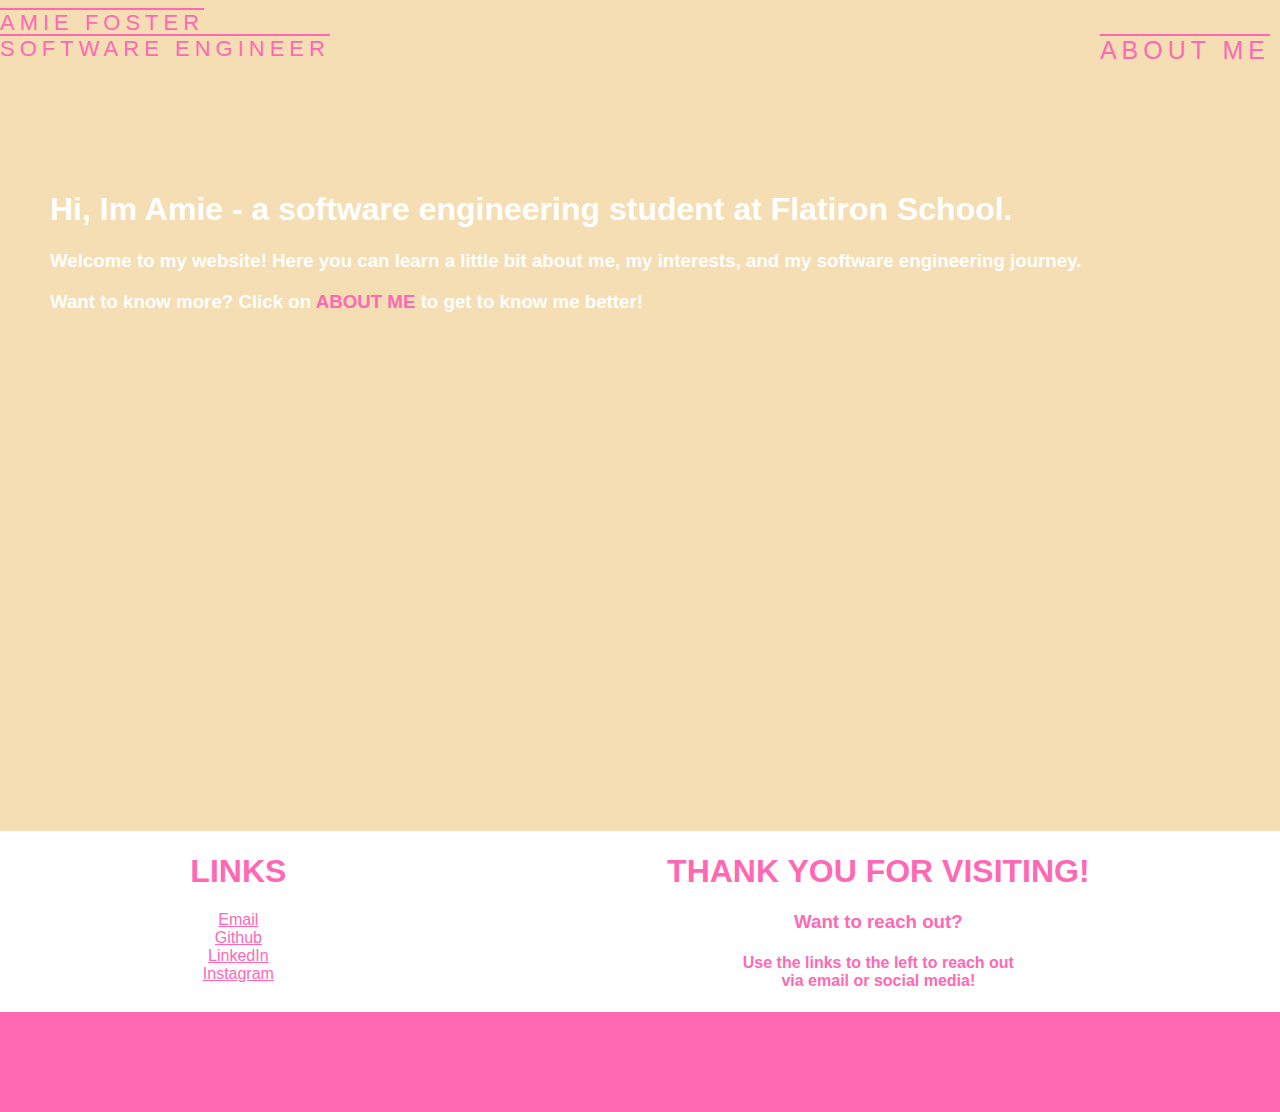
<file: index.html>
<!DOCTYPE html>
<html lang="en">
    <head>
        <meta charset="UTF-8">
        <meta http-equiv="X-UA-Compatible" content="IE=edge">
        <meta name="viewport" content="width=device-width, initial-scale=1.0">
        <link rel="stylesheet" type="text/css" href="style.css">
        <title>Amie Foster</title>
    </head>
    <body>


        <div id="header">
            <a class="header-name" href="index.html">
                AMIE FOSTER
                <br>
                SOFTWARE ENGINEER
            </a>
        
            <a class="header-about" href="about.html">
                ABOUT ME
            </a>
        </div>
            

        <div id="content">  
            <h1>Hi, Im Amie - a software engineering student at Flatiron School.</h1>
            <h3>Welcome to my website! Here you can learn a little bit about me, my interests, and my software engineering journey.</h3>
            <h3>Want to know more? Click on <span style="color: hotpink">ABOUT ME </span> to get to know me better!</h3>
        </div>
            
        <div id="container1">
                <div class="column1">
                    <h1>LINKS</h1>
                    <p>
                        <a href="mailto:amie.n.foster@gmail.com">Email</a>
                        <br>
                        <a href="https://github.com/amiefoster?tab=projects" target="_blank">Github</a>
                        <br>
                        <a href="https://www.linkedin.com/in/amie-foster-547b92132/" target="_blank">LinkedIn</a>
                        <br>
                        <a href="https://www.instagram.com/fosterrrrrrrrrrrrr/" target="_blank">Instagram</a>
                        <br>
                    </p>
                </div>
                 <div class="column2">
                <h1>THANK YOU FOR VISITING!</h1>
                <h3>Want to reach out?</h3>
                <h4>Use the links to the left to reach out<br> via email or social media!</h4>

                </div>
         </div>

         <div id="footer">

         </div>
        


    








        <script src="index.js"></script>
    </body>
</html>
</file>
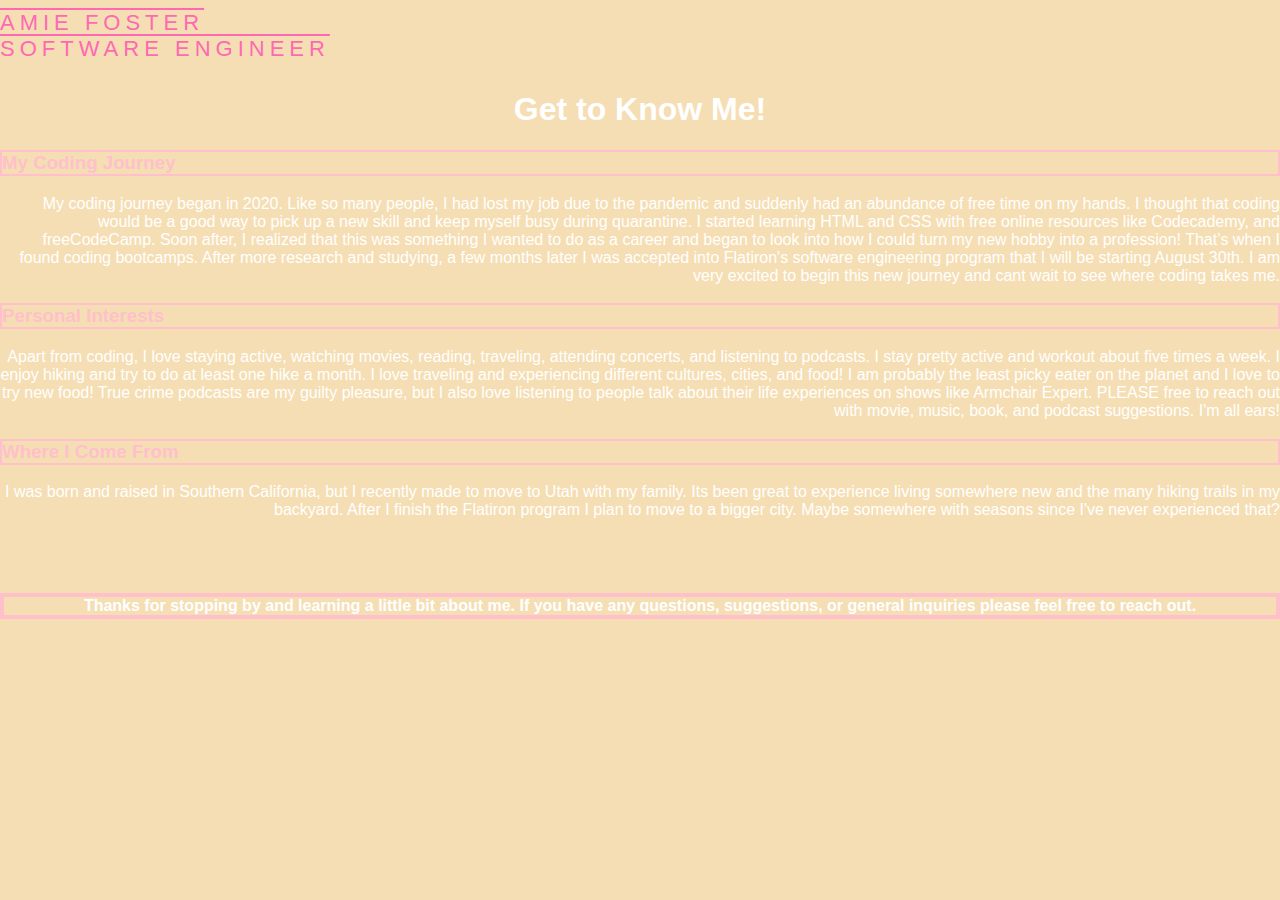
<file: about.html>
<!DOCTYPE html>
<html lang="en">
<head>
    <meta charset="UTF-8">
    <meta http-equiv="X-UA-Compatible" content="IE=edge">
    <meta name="viewport" content="width=device-width, initial-scale=1.0">
    <link rel="stylesheet" type="text/css" href="style.css">
    <title>About Me</title>
</head>
<body>
    <div id="header">
        <a class="header-name" href="index.html"
            >
        AMIE FOSTER
        <br>
        SOFTWARE ENGINEER
        </a>   
 </div>

 <div id="about">
        <h1>Get to Know Me!</h1>

        <h3>My Coding Journey</h3>
        <p>My coding journey began in 2020. Like so many people, I had lost my job due to the pandemic and suddenly had an abundance of free time on my hands. I thought that coding would be a good way to pick up a new skill and keep myself busy during quarantine. I started learning HTML and CSS with free online resources like Codecademy, and freeCodeCamp. Soon after, I realized that this was something I wanted to do as a career and began to look into how I could turn my new hobby into a profession! That’s when I found coding bootcamps. After more research and studying, a few months later I was accepted into Flatiron's software engineering program that I will be starting August 30th. I am very excited to begin this new journey and cant wait to see where coding takes me. </p>

        <h3>Personal Interests</h3>
        <p>Apart from coding, I love staying active, watching movies, reading, traveling, attending concerts, and listening to podcasts. I stay pretty active and workout about five times a week. I enjoy hiking and try to do at least one hike a month. I love traveling and experiencing different cultures, cities, and food! I am probably the least picky eater on the planet and I love to try new food! True crime podcasts are my guilty pleasure, but I also love listening to people talk about their life experiences on shows like Armchair Expert. PLEASE free to reach out with movie, music, book, and podcast suggestions. I'm all ears! 
        </p>

        <h3>Where I Come From</h3>
        <p>I was born and raised in Southern California, but I recently made to move to Utah with my family. Its been great to experience living somewhere new and the many hiking trails in my backyard. After I finish the Flatiron program I plan to move to a bigger city. Maybe somewhere with seasons since I've never experienced that? 
        </p>
            <br><br>
        <h4>Thanks for stopping by and learning a little bit about me. If you have any questions, suggestions, or general inquiries please feel free to reach out. 
        </h4>
 </div>


    
    
    <script src="index.js"></script>

</body>
</html>
</file>
<file: style.css>
/*this is css for the main page*/

body {
    background-color:wheat;
    font-family:Helvetica;
    position: relative;
    margin: 0;
    padding: 0;
}

#header {
    background-color: white;
    height: 50px;
    padding-top:10px;
    padding-bottom:10px;
    letter-spacing: 5px;

}

.header-name{
    font-size: 22px;
    color:hotpink;
    text-decoration: overline;
}

.header-name:hover {
    color: white;
    word-spacing: 2px;
}

.header-about {
    font-size: 25px;
    display:inline-block;
    float: right;
    position: absolute;
    right: 0;
    padding-right: 10px;
    box-sizing: border-box;
    color: hotpink;
    text-decoration: overline;
    
}

.header-about:hover {
    color: white;
    word-spacing: 2px;
}


#content{
    padding: 50px;
    color: white;
    padding-top: 100px;
    padding-bottom: 500px;
}


#container1{
    background-color: white;
    display:flex;
    color:hotpink;
    margin: 0 auto;
    justify-content: space-around;
    align-content: space-between;
    text-align: center;
    box-sizing: border-box;

}

#footer{
    background-color: hotpink;
    padding: 50px;
    display:black;

}

.column1 p a:visited{
    color: hotpink;
}

.column1 p a:link{
    color: hotpink;
  
}

.column1 p a:hover{
    color: lightpink;
    text-decoration-style:dashed;
    letter-spacing: 2px;
    background-color: hotpink;
    font-size: 20px;
    
}

/*this is css for the about me page*/

#about{
    color: white;
}

#about h3{
    color: pink;
    border-style: double;
    border-width: 2px;
    border-color: pink;

}

#about h1{
    text-align: center;
}

#about p{
    text-align: right;
}

#about h4{
    text-align: center;
    border-style: solid;
    border-width: 4px;
    border-color: pink;
}
</file>
